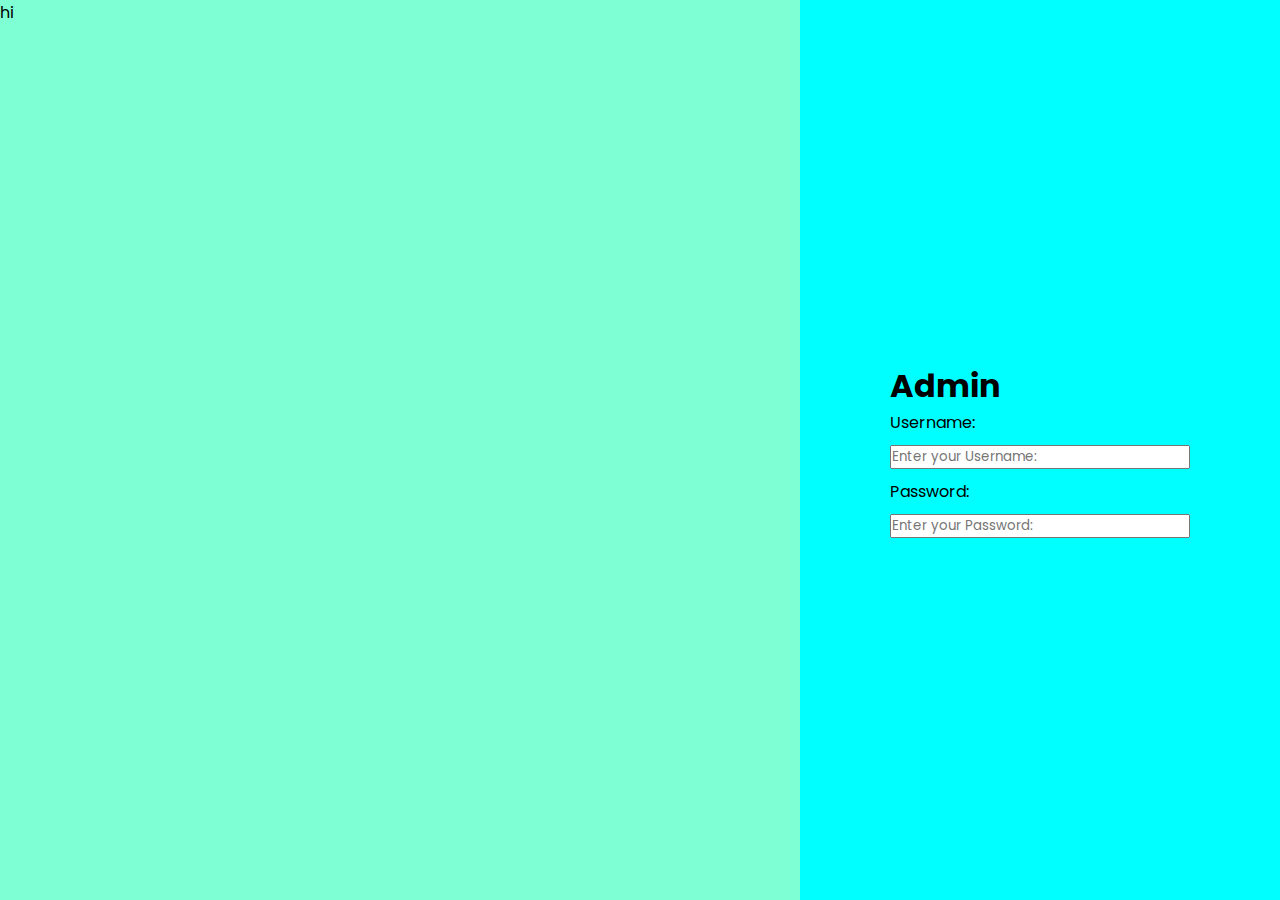
<file: index.html>
<!DOCTYPE html>
<html lang="en">
<head>
    <meta charset="UTF-8">
    <meta name="viewport" content="width=device-width, initial-scale=1.0">
    <title>LOG IN</title>
    <link rel="stylesheet" href="styles.css">
</head>
<body>
    <section class="container">
        <div class="left">
        hi


        </div>


        <div class="right">
        <div class="contents">
        <h1>Admin</h1>  
        <div class="form">
            <label for="Username">Username:</label>
            <input type="text"  placeholder="Enter your Username:">
            <label for="Password">Password:</label>
            <input type="text"  placeholder="Enter your Password:">
        </div>
        </div>

        </div>





    </section>
</body>
</html>
</file>
<file: styles.css>
@import url('https://fonts.googleapis.com/css2?family=Poppins:wght@100;200;300;400;500;600;700;800;900&display=swap');

* {
    margin: 0;
    padding: 0;
    box-sizing: border-box;
    font-family: 'Poppins', sans-serif;
}

.container {
    display: flex; 
}

.left {
    background-color: aquamarine;
    flex: 2; 
    height: 100vh; 
}

.right {
    background-color: aqua;
    flex: 1;
    height: 100vh;
    text-align: left;
    display: flex;
    justify-content: center;   
    align-items: center;      
    padding: 40px;

}

.contents {
    width: 100%;
    max-width: 300px; 
}

.form {
    display: flex;
    flex-direction: column;
    gap: 10px;
    
}
</file>
